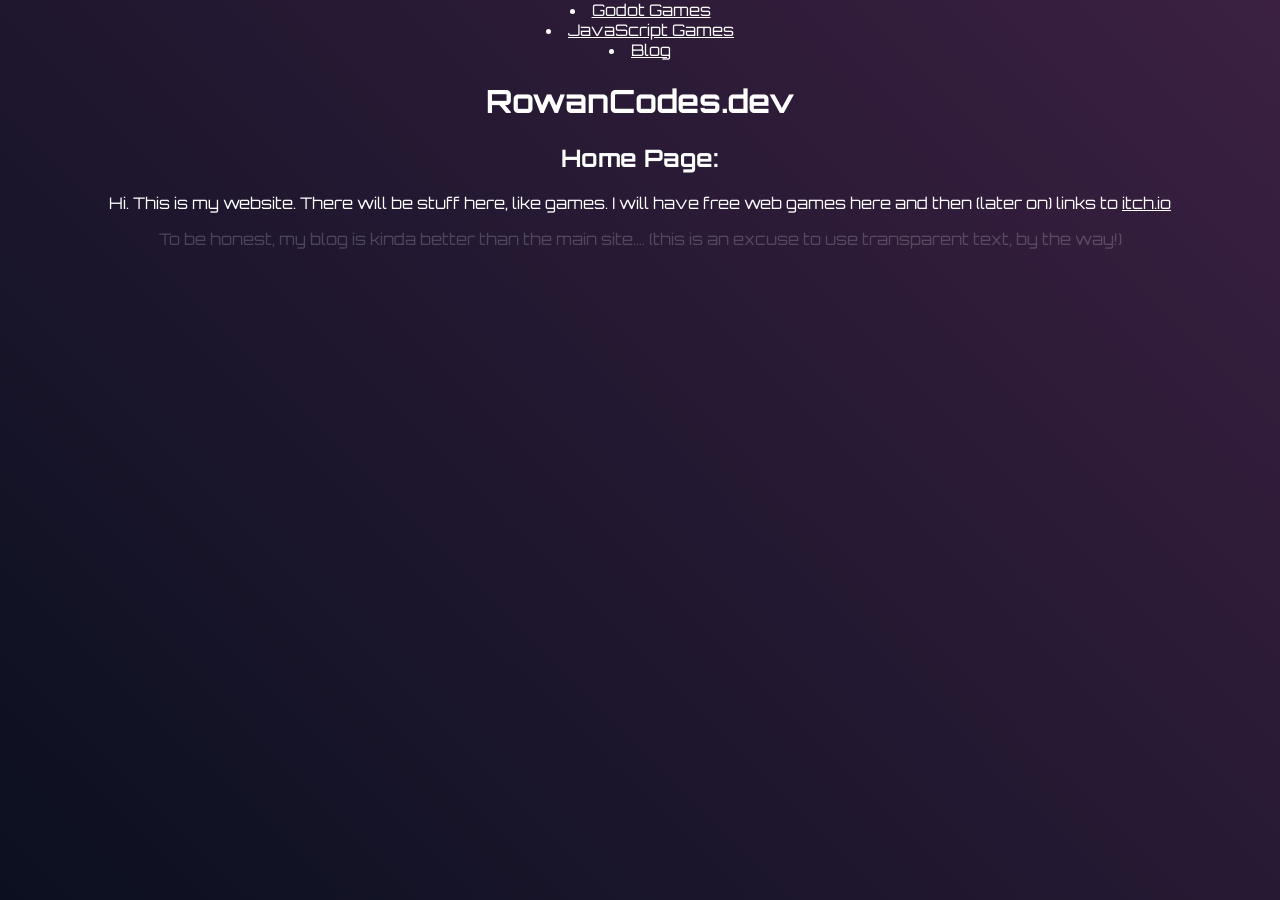
<file: index.html>
<!DOCTYPE html>
<html lang="en">
<head>
    <script async src="https://www.googletagmanager.com/gtag/js?id=G-9ZG95C5QFY"></script>
    <script>
        window.dataLayer = window.dataLayer || [];
        function gtag(){dataLayer.push(arguments);}
        gtag('js', new Date());

        gtag('config', 'G-9ZG95C5QFY');
    </script>
    <meta charset="UTF-8">
    <meta name="viewport" content="width=device-width, initial-scale=1.0">
    <link rel="stylesheet" href="style.css">
    <link rel="icon" type="image/png" href="/icon1.png">
    <title>RowanCodes.dev - Homepage</title>
    <meta name="description" content="Free web games, projects, and tools by Rowan. New games added regularly, plus links to itch.io and more.">
</head>
<body>
<nav aria-label="Navigation"><li><a href = "/godot-games">Godot Games</a></li><li><a href = "/js-games">JavaScript Games</a></li><li><a href = "https://blog.rowancodes.dev">Blog</a></li></nav>
<h1>RowanCodes.dev</h1>
<h2>Home Page:</h2>
<p>Hi. This is my website. There will be stuff here, like games. I will have free web games here and then (later on) links to <a href = "https://www.itch.io">itch.io</a></p>
<p class="transparent">To be honest, my blog is kinda better than the main site.... (this is an excuse to use transparent text, by the way!)</p>
</body>
</html>
</file>
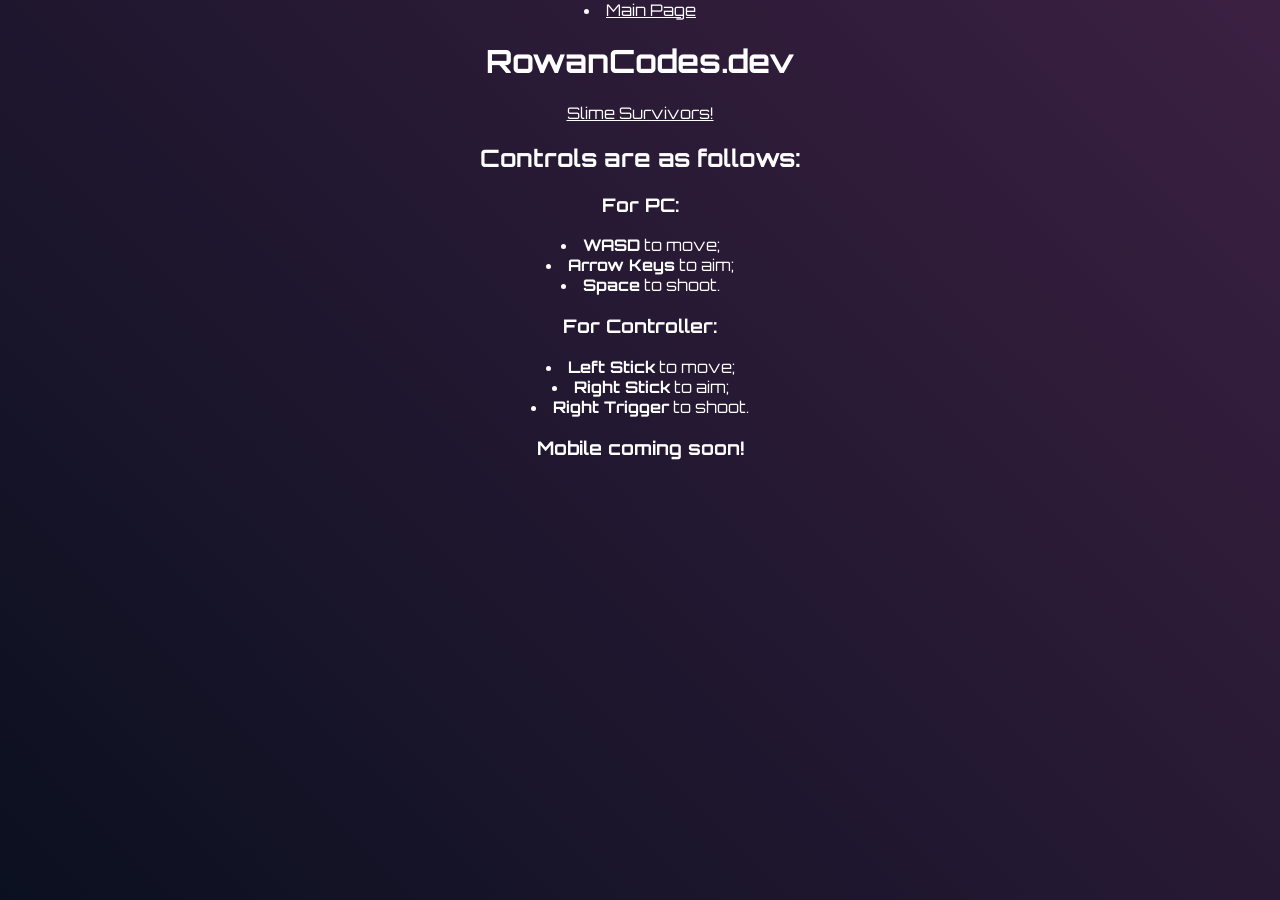
<file: game1/index.html>
<!DOCTYPE html>
<html lang="en">
<head>
    <meta charset="UTF-8">
    <title>RowanCodes.dev</title>
    <meta name="viewport" content="width=device-width, initial-scale=1.0">
    <link rel="stylesheet" href="../style.css">
    <link rel="icon" type="image/png" href="/icon1.png">
</head>
<body>
<nav aria-label="Navigation"><li><a href = "../index.html">Main Page</a></li></nav>
<h1>RowanCodes.dev</h1>
<a href="/game1/slimesurvivors.html">Slime Survivors!</a>
<h2>Controls are as follows:</h2>
<h3>For PC:</h3>
    <li><b>WASD</b> to move;</li>
    <li><b>Arrow Keys</b> to aim;</li>
    <li><b>Space</b> to shoot.</li>
<h3>For Controller:</h3>
    <li><b>Left Stick</b> to move;</li>
    <li><b>Right Stick</b> to aim;</li>
    <li><b>Right Trigger</b> to shoot.</li>
<h3>Mobile coming soon!</h3>
</body>
</html>
</file>
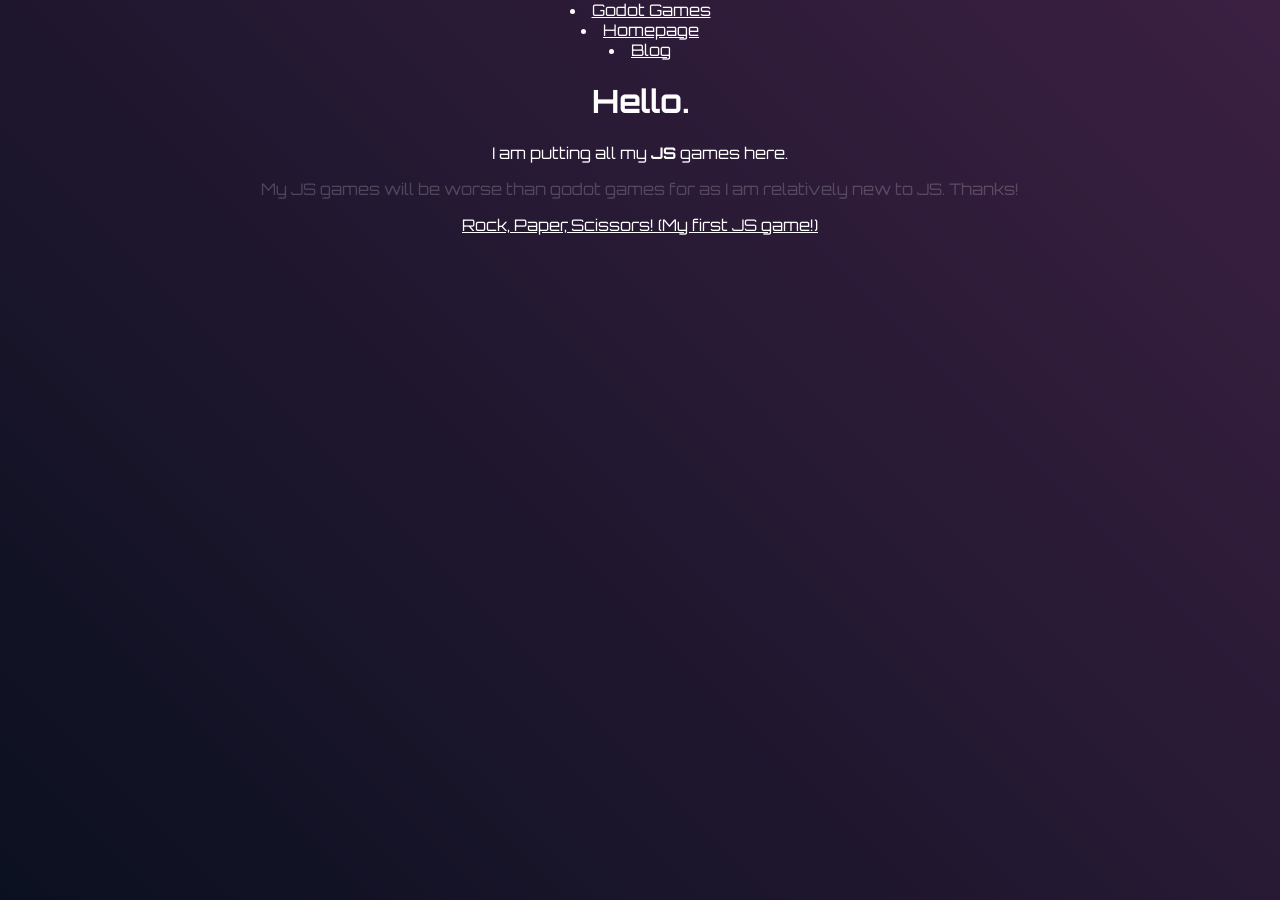
<file: js-games/index.html>
<!DOCTYPE html>
<html lang="en">
<head>
    <meta charset="UTF-8">
    <title>RowanCodes.dev - JS Games</title>
    <link rel="stylesheet" href="../style.css">
    <script src="/dictionary.js"></script>
    <meta name="viewport" content="width=device-width, initial-scale=1.0">
    <link rel="icon" type="image/png" href="/my-site/icon1.png">
</head>
<body>
<nav aria-label="Navigation"><li><a href = "/godot-games">Godot Games</a></li><li><a href = "/index.html">Homepage</a></li><li><a href = "https://blog.rowancodes.dev">Blog</a></li></nav>
<h1>Hello.</h1>
<p>I am putting all my <b onclick=thatMeans("JS")>JS</b> games here.<div></div>
<p class="transparent">My JS games will be worse than godot games for as I am relatively new to JS. Thanks!</p>
<a href = /js-games/rps>Rock, Paper, Scissors! (My first JS game!)</a>

</body>
</html>
</file>
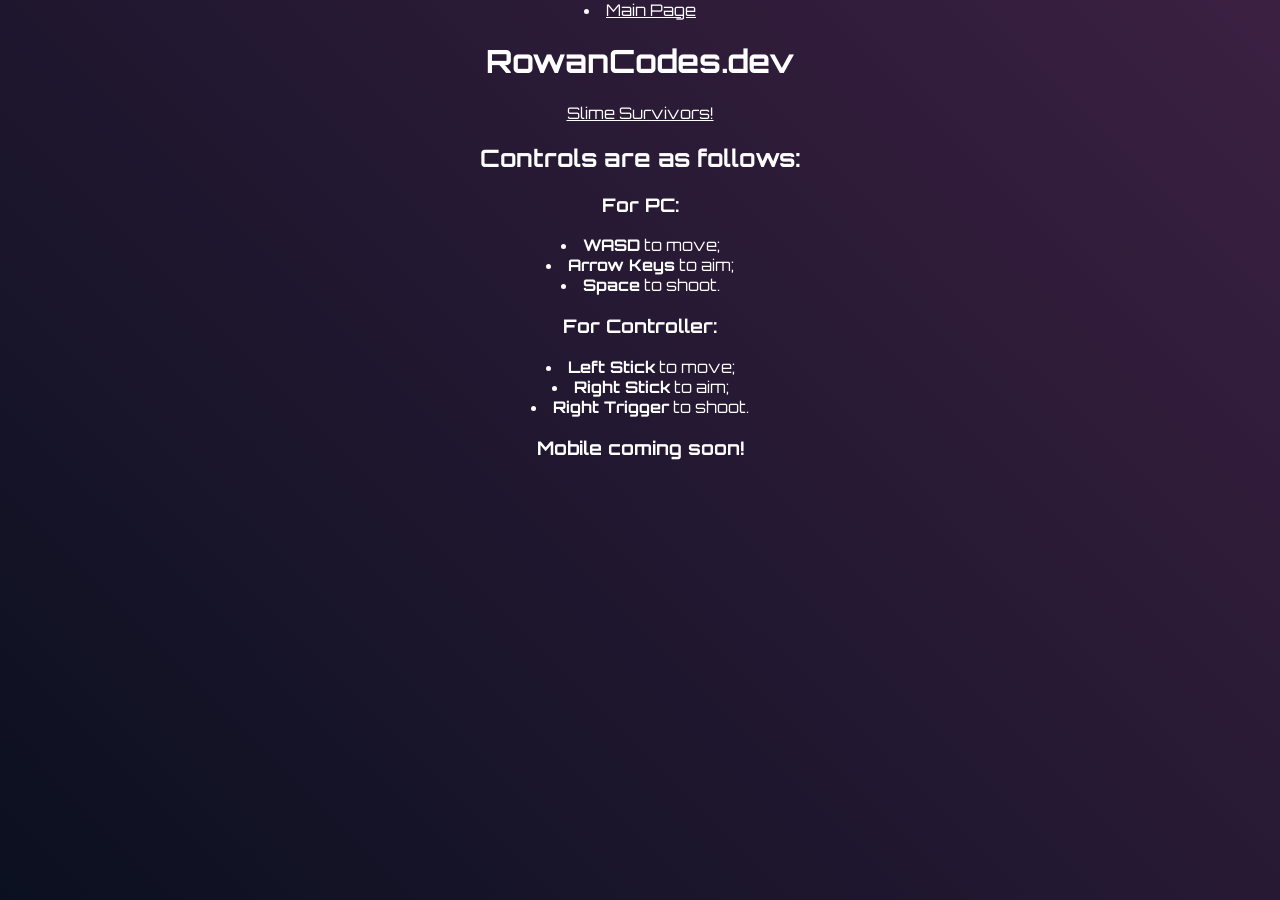
<file: slimesurvivors/index.html>
<!DOCTYPE html>
<html lang="en">
<head>
    <meta charset="UTF-8">
    <title>RowanCodes.dev</title>
    <meta name="viewport" content="width=device-width, initial-scale=1.0">
    <link rel="stylesheet" href="../style.css">
    <link rel="icon" type="image/png" href="/icon1.png">
</head>
<body>
<nav aria-label="Navigation"><li><a href = "../index.html">Main Page</a></li></nav>
<h1>RowanCodes.dev</h1>
<a href="slimesurvivors.html">Slime Survivors!</a>
<h2>Controls are as follows:</h2>
<h3>For PC:</h3>
    <li><b>WASD</b> to move;</li>
    <li><b>Arrow Keys</b> to aim;</li>
    <li><b>Space</b> to shoot.</li>
<h3>For Controller:</h3>
    <li><b>Left Stick</b> to move;</li>
    <li><b>Right Stick</b> to aim;</li>
    <li><b>Right Trigger</b> to shoot.</li>
<h3>Mobile coming soon!</h3>
</body>
</html>
</file>
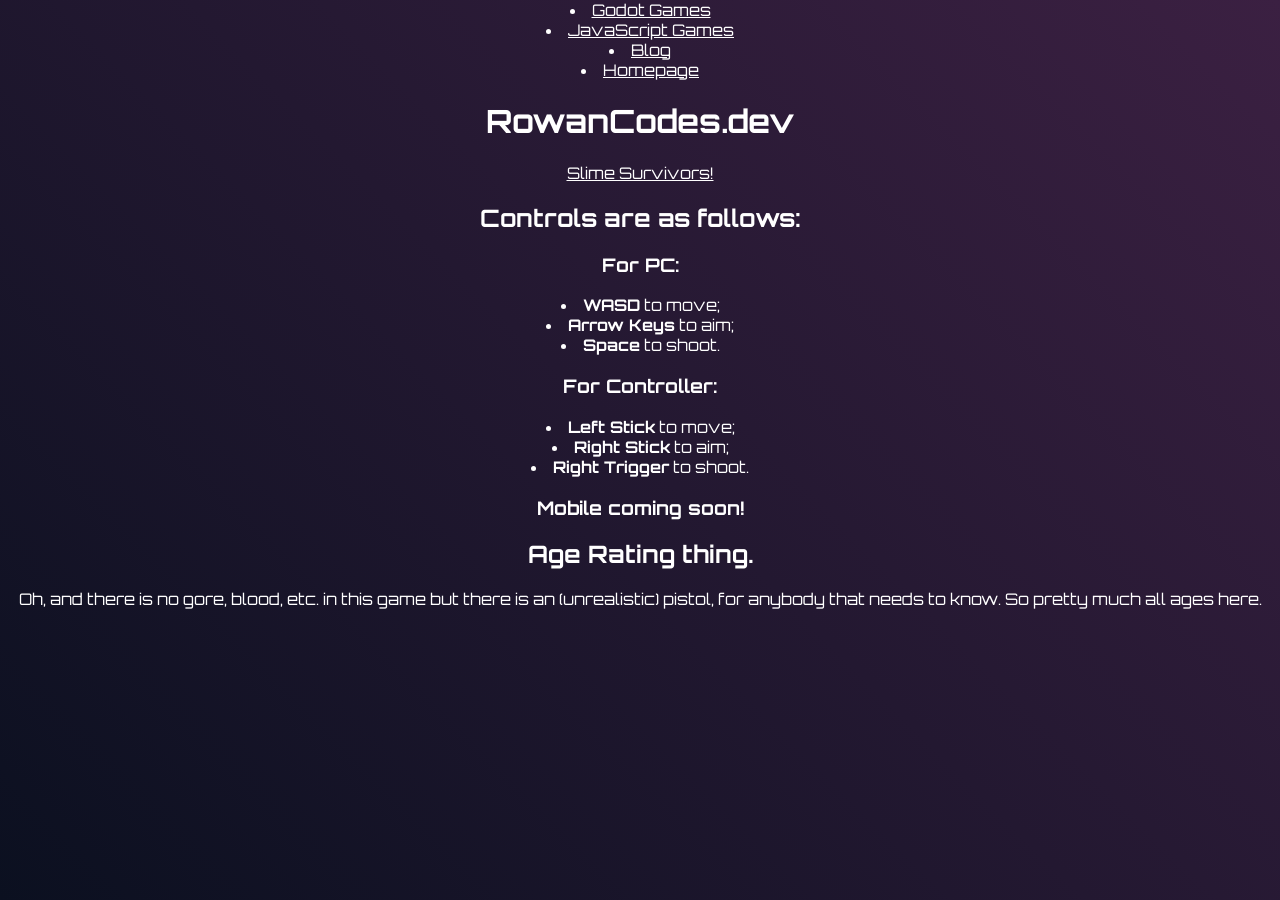
<file: godot-games/game1/index.html>
<!DOCTYPE html>
<html lang="en">
<head>
    <meta charset="UTF-8">
    <title>RowanCodes.dev - Slime Survivors Info</title>
    <meta name="viewport" content="width=device-width, initial-scale=1.0">
    <link rel="stylesheet" href="../../style.css">
    <link rel="icon" type="image/png" href="/my-site/icon1.png">
</head>
<body>
<nav aria-label="Navigation"><li><a href = "/godot-games">Godot Games</a></li><li><a href = "/js-games">JavaScript Games</a></li><li><a href = "https://blog.rowancodes.dev">Blog</a></li><li><a href = "/index.html">Homepage</a></li></nav>
<h1>RowanCodes.dev</h1>
<a href="/godot-games/game1/slimesurvivors.html">Slime Survivors!</a>
<h2>Controls are as follows:</h2>
<h3>For PC:</h3>
    <li><b>WASD</b> to move;</li>
    <li><b>Arrow Keys</b> to aim;</li>
    <li><b>Space</b> to shoot.</li>
<h3>For Controller:</h3>
    <li><b>Left Stick</b> to move;</li>
    <li><b>Right Stick</b> to aim;</li>
    <li><b>Right Trigger</b> to shoot.</li>
<h3>Mobile coming soon!</h3>
<h2>Age Rating thing.</h2>
<p>Oh, and there is no gore, blood, etc. in this game but there is an (unrealistic) pistol, for anybody that needs to know. So pretty much all ages here.</p>
</body>
</html>
</file>
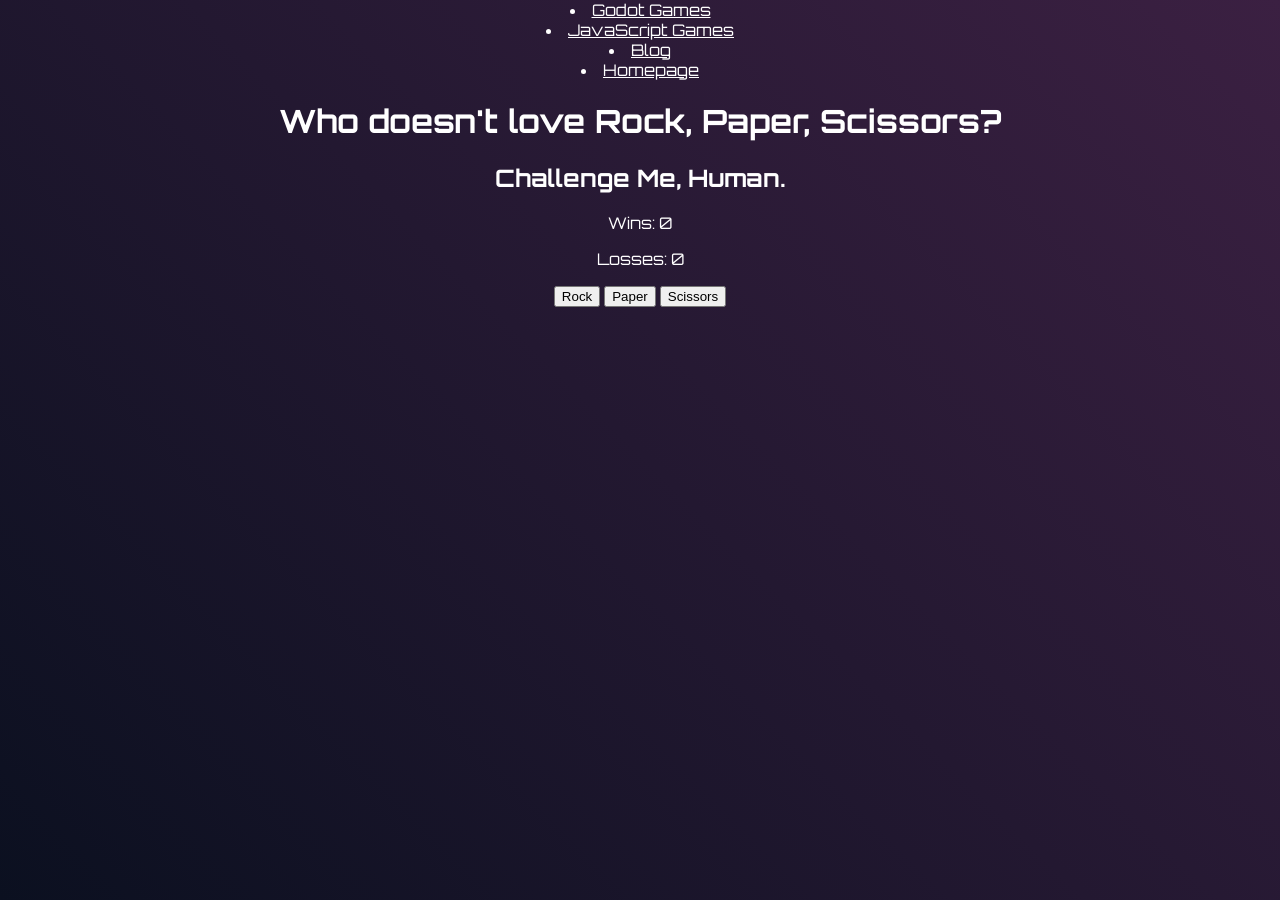
<file: js-games/rps/index.html>
<!DOCTYPE html>
<html lang="en">
<head>
    <meta charset="UTF-8">
    <title>RowanCodes.dev - RPS</title>
    <link rel="stylesheet" href="../../style.css">
    <script src="/js-games/rps/script.js" defer></script>
    <meta name="viewport" content="width=device-width, initial-scale=1.0">
    <link rel="icon" type="image/png" href="/my-site/icon1.png">
</head>
<body>
<nav aria-label="Navigation"><li><a href = "/godot-games">Godot Games</a></li><li><a href = "/js-games">JavaScript Games</a></li><li><a href = "https://blog.rowancodes.dev">Blog</a></li><li><a href = "/index.html">Homepage</a></li></nav>
<h1>Who doesn't love Rock, Paper, Scissors?</h1>
<h2 id = "comments">Challenge Me, Human.</h2>
<p id = "scoreTracker"></p>
<p id = "loseTracker"></p>
<button type = "button" onclick='play("rock")'>Rock</button>
<button type = "button" onclick='play("paper")'>Paper</button>
<button type = "button" onclick='play("scissors")'>Scissors</button>
<p id = "result"></p>

</body>
</html>
</file>
<file: style.css>
@font-face {
  font-family: 'Orbitron';
  src: url('Orbitron.ttf') format('truetype');
}

body {
  margin: 0;
  height: 100vh;
  background: linear-gradient(45deg, #0B1020, #3B2042);
  background-color: #0B1020;
  color: #FFFFFF;
  font-family: "Orbitron";
  text-align: center;
}
a {
  color: #FFFFFF
}
.transparent {
   opacity: 0.2;
}
</file>
